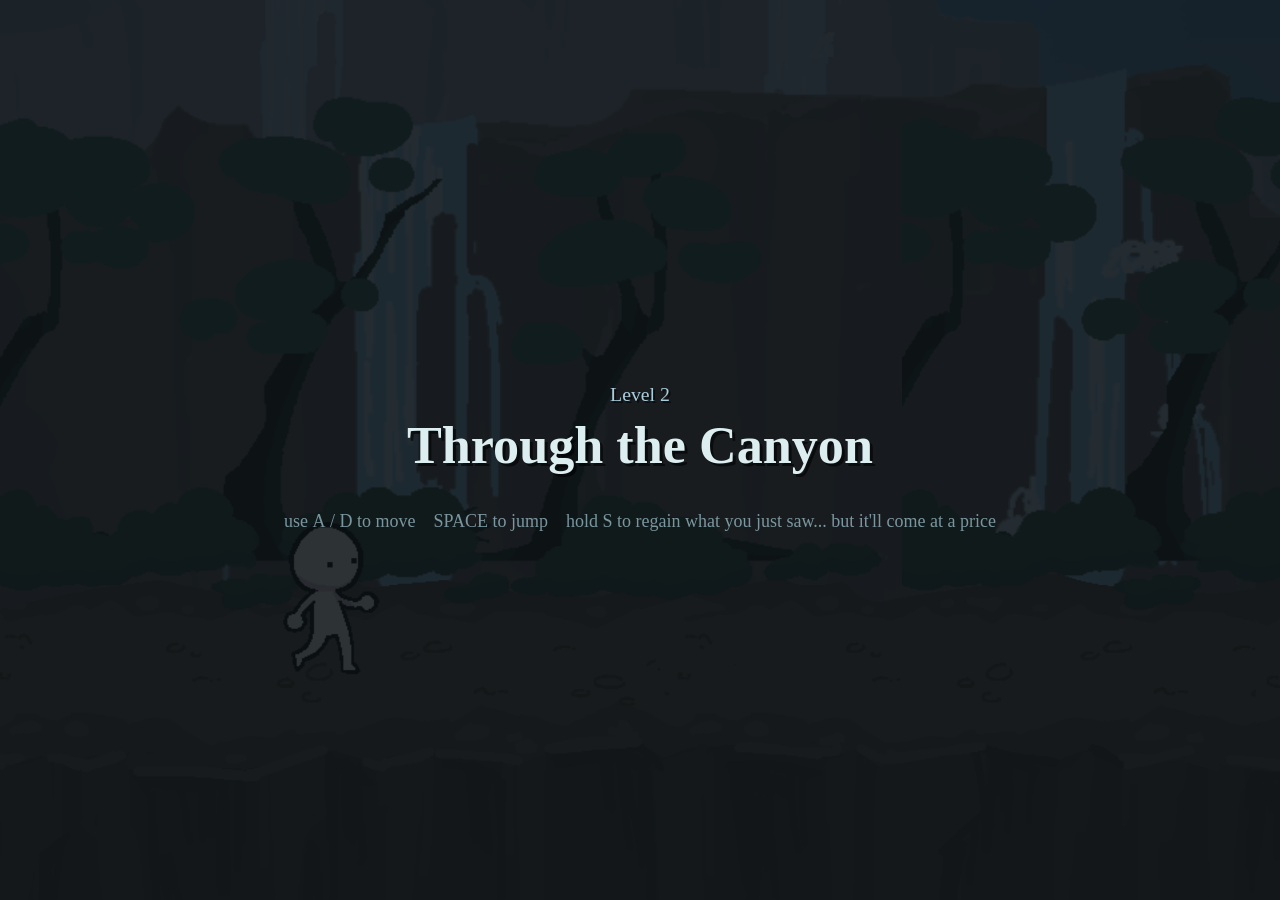
<file: index.html>
<!DOCTYPE html>
<html lang="en">
<head>
  <meta charset="UTF-8"/>
  <title>Through the Trees</title>
  <style>
    * { margin:0; padding:0; }
    body { background:#000; overflow:hidden; }
    canvas { display:block; position:fixed; top:0; left:0; }
  </style>
</head>
<body>
  <script src="libraries/p5.min.js"></script>
<script src="libraries/p5.sound.min.js"></script>
<script src="level2.js"></script>
</body>
</html>
</file>
